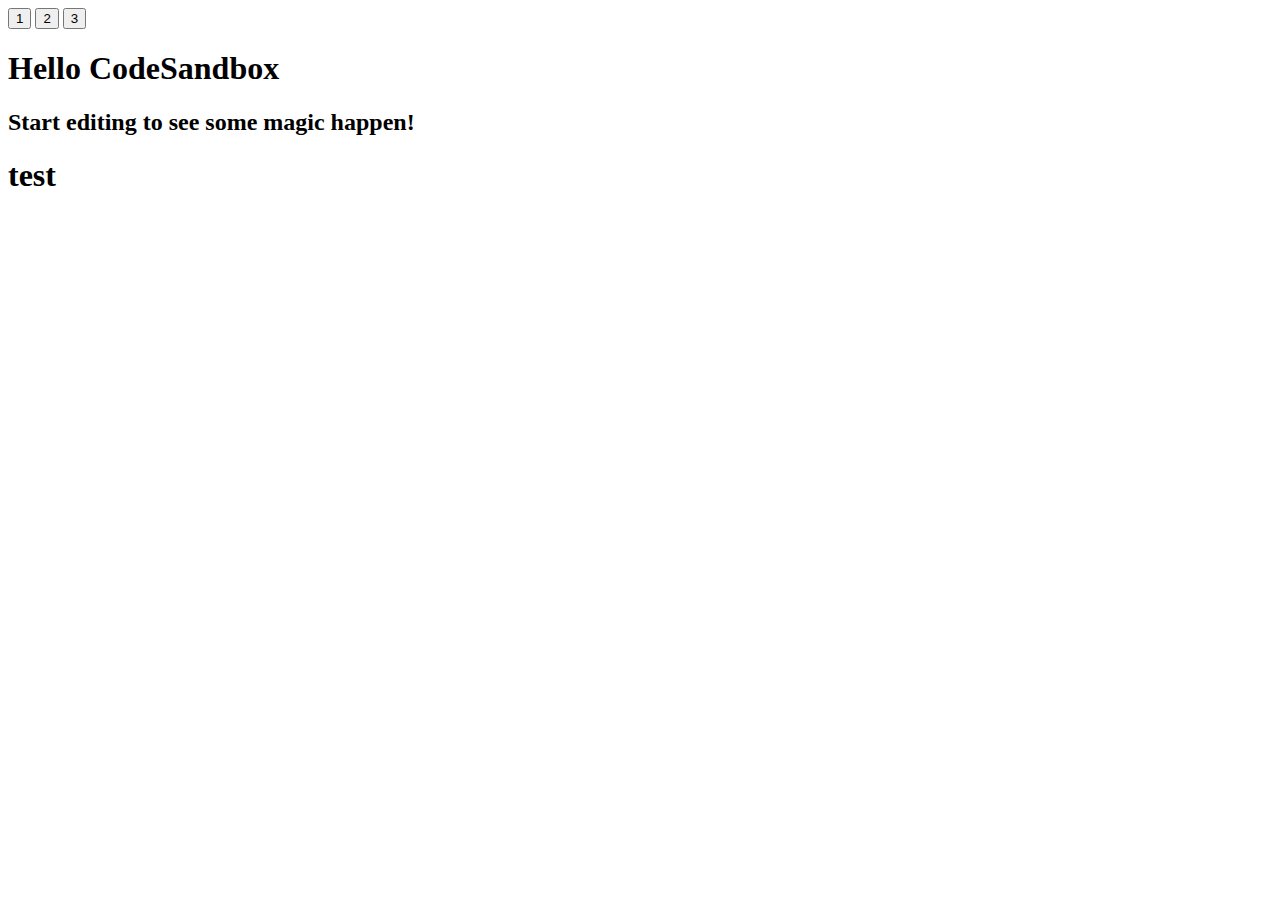
<file: main.html>
<!DOCTYPE html>
<body>
<div class="mainbox">
  <div class="toolbar"> 
    <button class="toolitem">
      1
    </button>
    <button class="toolitem">
      2
    </button>
    <button class="toolitem">
      3
    </button>
  </div>
 <div class="mainboxitem">
   <h1>Hello CodeSandbox</h1>
    <h2>Start editing to see some magic happen!</h2>
 </div>
 <div class="mainboxitem">
   <h1> test </h1>
  </div>
</div>
</body>
</html>
</file>
